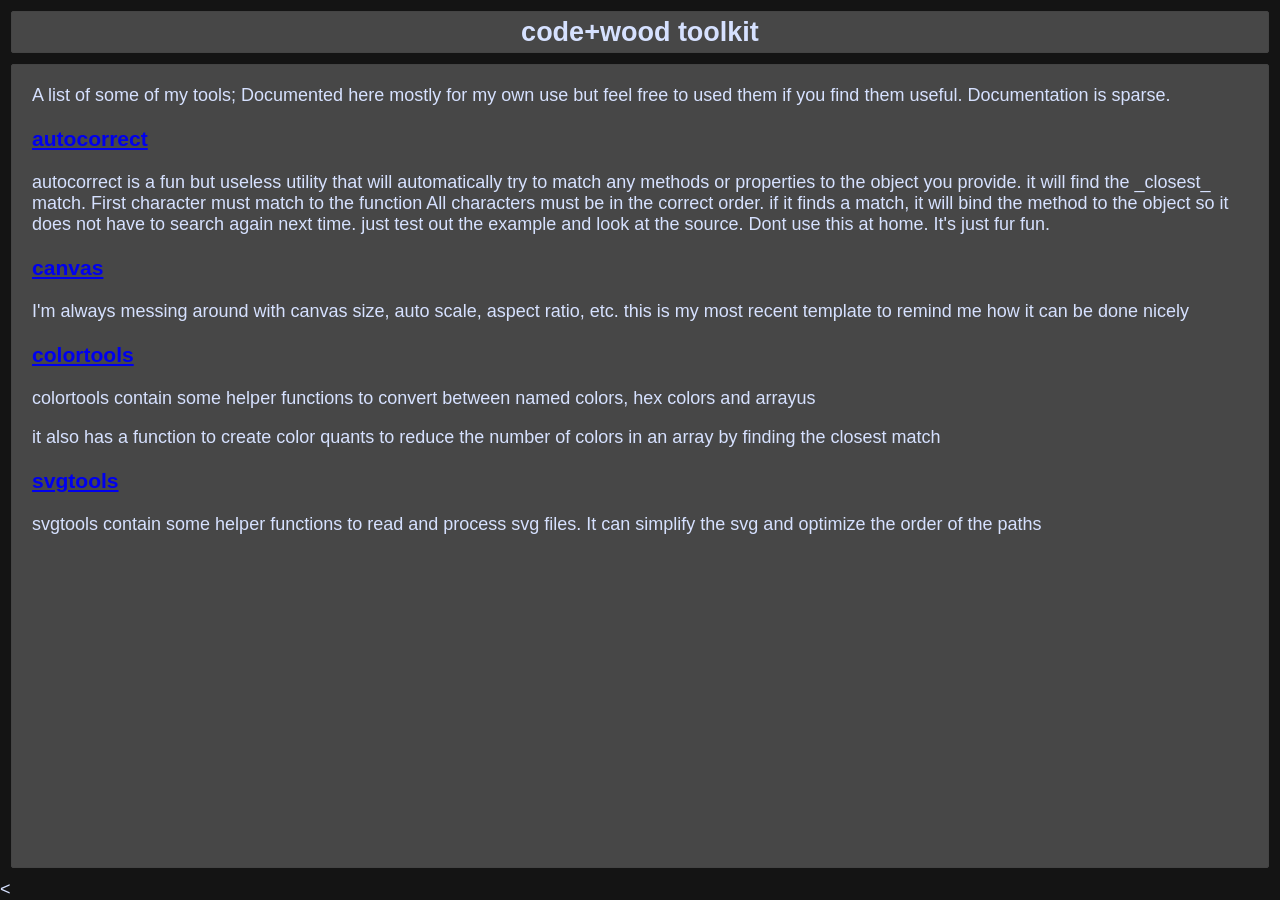
<file: index.html>
<!DOCTYPE html>
<html lang="en">

<head>
    <meta charset="UTF-8">
    <meta name="viewport" content="width=device-width, initial-scale=1.0">
    <title>code+wood toolkit</title>
    <style>
        html,
        body {
            margin: 0;
            font-family: Verdana, Geneva, Tahoma, sans-serif;
            font-size: large;
            background-color: rgb(20, 20, 20);
            color: rgb(214, 225, 255);
            /* Remove default margin */
        }

        .pane {
            /* This is the class for the panes */
            background-color: rgb(71, 71, 71);
            margin: 11px;
            border: 1px solid #444;
            image-rendering: pixelated;   /* For pixelated rendering */
            border-radius: 2px;
        }

        /*  flex styles  -------------------------------------------------------------------------------- */
        .flex-row {
            /* apply this to containers that contains elements that should be in a row */
            display: flex;
            flex-direction: row;
        }

        .flex-col {
            /* apply this to containers that contains elements that should be in a column */
            display: flex;
            flex-direction: column;
        }

        .flex {
            /* apply this to containers that should grow to fill the available space */
            flex-grow: 1;
        }

        .fix {
            /* apply this to containers that should not grow */
            flex-shrink: 0;
            flex-grow: 0;
        }

        /*    -------------------------------------------------------------------------------- */

        .main {
            /* this is the main container */
            height: 100vh;
        }

        .menuarea {
            /* this is the menu container */
            margin-left: 0;
            width: 500px;
        }

        .container {
            /* this is the container for the canvas and the menu */
            width: 10px;
            height: 100%;
        }

        .title {
            /* this is the title bar */
            align-items: center;
            justify-content: center;
            overflow: hidden;
            height: 40px;
            margin-bottom: 0px;
        }

        .text {            
            height: 100px;
            /* this  basically sets the minimum height  if you leave it out, the canvas will be the default height */
            object-fit: contain; /* this will make the canvas fit the container */            
            padding:20px;
        }
    </style>
</head>

<body>
    <div class="main flex-row">
        <div class="container flex-col flex">
            <div id="button-bar" class="pane title flex-row">
                <h2>code+wood toolkit</h2>
            </div>
            <div id="myCanvas" class="pane  flex text">
                 A list of some of my tools;   Documented here mostly for my own use but feel free to used them if you find them useful.
                 Documentation is sparse.

                <h3><a href="./examples/autocorrect.html">autocorrect</a></h3>
                <p>autocorrect is a fun but useless utility that will automatically try to match any methods or properties to the object you provide. it will find the _closest_ match.  First character must match to the function All characters must be in the correct order. if it finds a match, it will bind the method to the object so it does not have to search again next time.
                just test out the example and look at the source.   Dont use this at home.  It's just fur fun. 

                <h3><a href="./examples/canvas.html">canvas</a></h3>
                <p>I'm always messing around with canvas size, auto scale, aspect ratio, etc.  this is my most recent template to remind me how it can be done nicely</p>

                <h3><a href="./examples/colortools.html">colortools</a></h3>
                <p>colortools contain some helper functions  to convert between named colors, hex colors and arrayus</p>
                <p>it also has a function to create color quants to reduce the number of colors in an array by finding the closest match</p>

                <h3><a href="./examples/svgtools.html">svgtools</a></h3>
                <p>svgtools contain some helper functions to read and process svg files.  It can simplify the svg and optimize the order of the paths</p>




            </div>
<



        </div>
        
    </div>


    
</body>

</html>
</file>
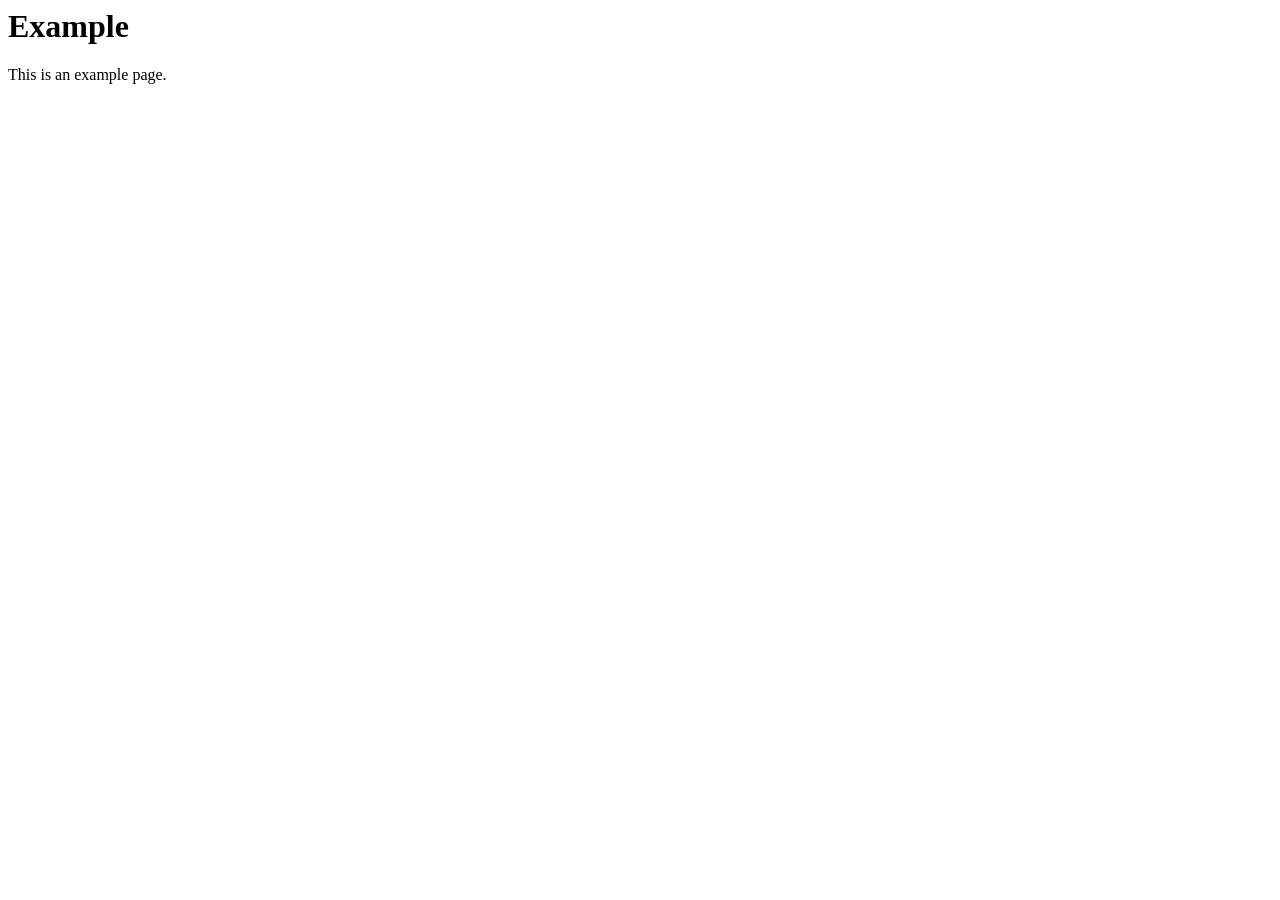
<file: arraytools_examples.htm>
<html>

<head>

</head>

<body>
    <h1>Example</h1>
    <p>This is an example page.</p>
    <script type="module">
        import { L, LOOP } from './utilities/arraytools.js'
        LOOP(4,i=>console.log("LOOP",i))   
        let arr = L(5, i => 10 * i) // loop and fill array
        console.log(arr)
        console.log(arr.xy)
        console.log(arr.L)
        console.log(arr.add(arr).mul(3))

    </script>

</body>

</html>
</file>
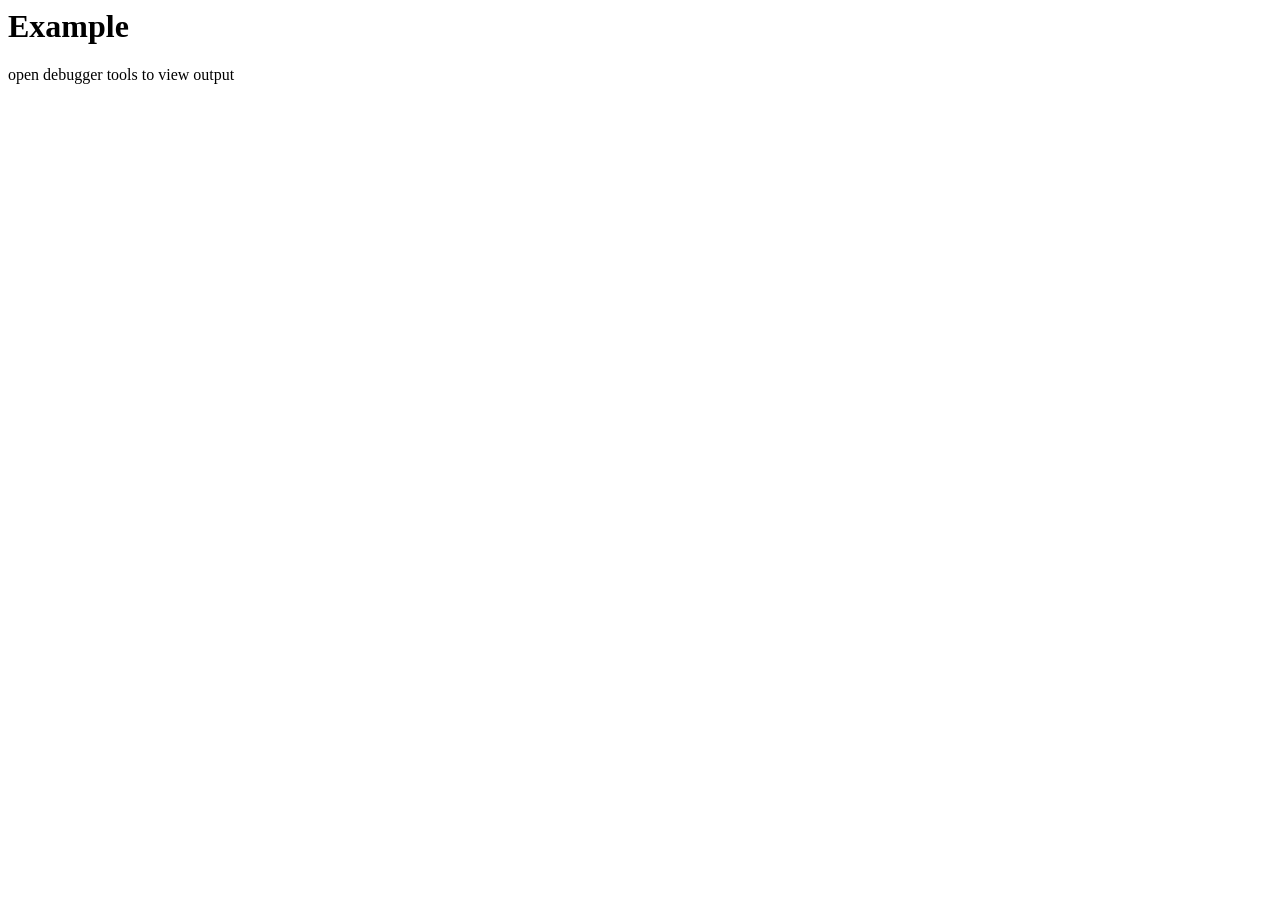
<file: examples/arraytools.htm>
<html>

<head>

</head>

<body>
    <h1>Example</h1>
    <p>open debugger tools to view output</p>
    <script type="module">
        
        import { L, LOOP } from '../utilities/arraytools.js'
        LOOP(4,i=>console.log("LOOP",i))   
        let arr = L(5, i => 10 * i) // loop and fill array
        console.log(arr)
        console.log(arr.xy)
        console.log(arr.L)
        console.log(arr.add(arr).mul(3))


        arr.mip(i=>i*i)
        console.log(arr)

    </script>

</body>

</html>
</file>
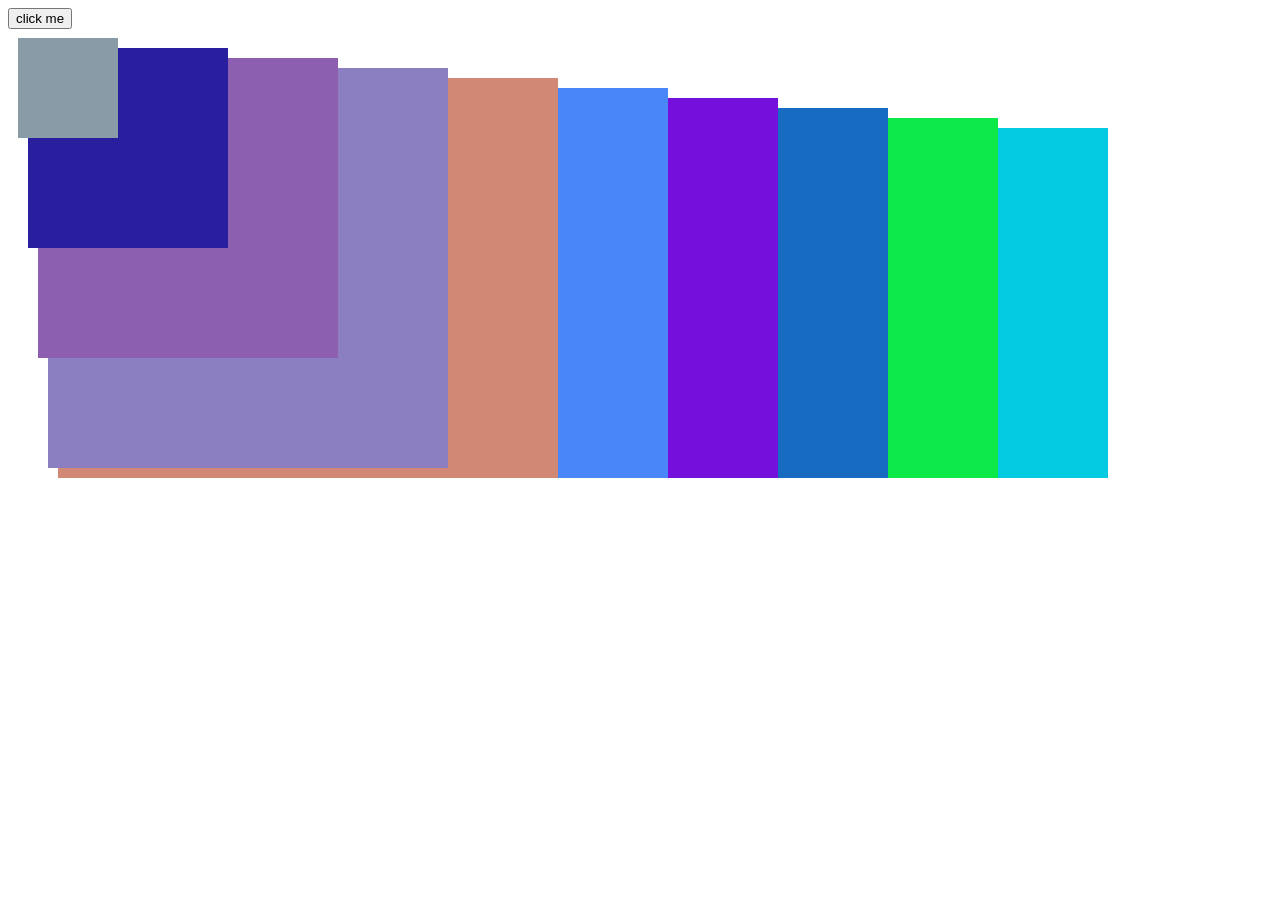
<file: examples/autocorrect.html>
<html>

<head></head>

<body>
    <div id="buttons" style="height: 20px;"></div>
    <canvas id="canvas"></canvas>
    <script type="module">

        import { AUTOCORRECT as A } from '../utilities/autocorrect.js';
        // AUTOCORRECT will automatically try to match any methods or properties to the object you provide. it will find the _closest_ match.  First character must match to the function All characters must be in the correct order.
        // if it finds a match, it will bind the method to the object so it does not have to search again next time.
        // properties are not bound to the original object, they will be matched every time. so that's slow
        // this is more for fun than anyting else. it's pretty risky ; changes in javascript may cause your shortened function to match to a different method.
        //
        // examples:
        //
        let w = A(window),
            d = A(document),
            c = A(d.qS("#canvas")),         // qS-> querySelector
            ctx = A(c.g("2d")),             // g-> getContext
            R = w.Mh.random                     // Mh-> Math

        c.w = w.iW                              // w-> width, iw-> innerwidth
        c.h = w.iH / 2;                         //  h-> height, iw-> innerHeight
        let
            b = d.crl('button'),                     // creating button, crl-> createElement   
            b1 = A(b),                               // add autocorrect to button     
            nt = A(d.qS("#buttons"))                 // qS-> querySelector
        b1.iL = 'click me'                           // iL-> innerHTML
        b1.aEL('click', _ => w.alt('clicked'))       // aEL-> addEventListener; alt-> alert
        nt.apC(b)                                    // apC-> appendChild.  cannot use appendCHild on b1 as b1 is a proxy of b

        let i = 10, loop = _ => {
            ctx.fS = `rgba(${R() * 255},${R() * 255},${R() * 255},1)`   //  fs-> fillStyle            
            ctx.fR(10 * i, 10 * i, 100 * i, 100 * i),                   //  fR-> fillRect
                (i--) && w.rAF(loop)                                    //  requestAnimationFrame
        }
        loop()


    </script>

</body>

</html>
</file>
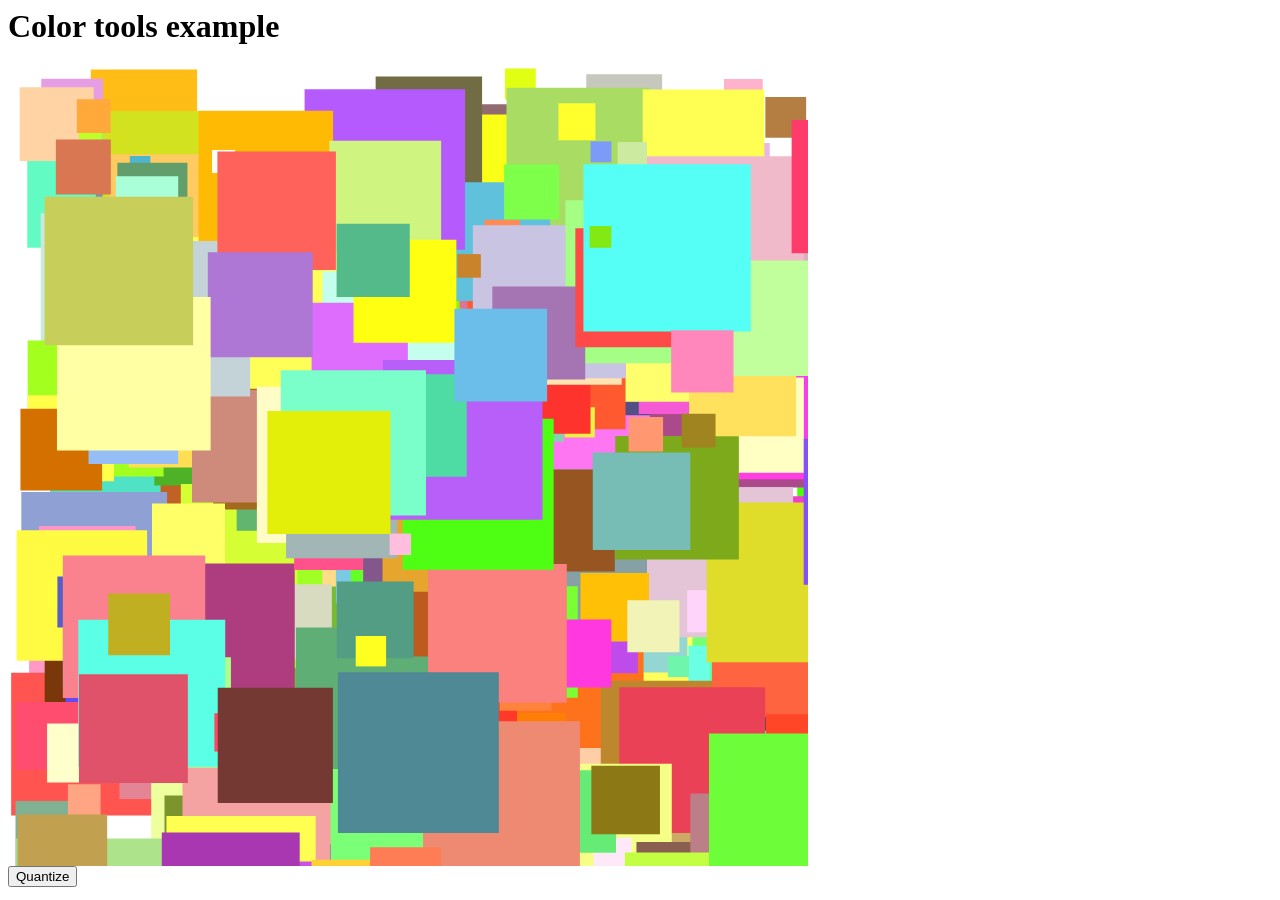
<file: examples/colortools.htm>
<html>

<head>
    <title>Color Tools</title>
</head>

<body>
    <h1>Color tools example</h1>
    <canvas id="canvas" width="800" height="800" style="width:800px;height:800px;"></canvas>
    <div>
        <button id="color1">Quantize</button>
    </div>
</body>


<script type="module">
    import * as COLORTOOLS from "../utilities/colortools.js";


    let d1 = document.querySelector("#color1");


    let names = "azure,red,green,pink,beige".split(",");

    names.map(n => {
        let hex = COLORTOOLS.toHEXcolor(n);
        let rgb = COLORTOOLS.h2a(hex);
        console.log(n, hex, rgb.mul(255), rgb.r, rgb.g, rgb.b);
    })

    let rects = []

    for (let i = 0; i < 400; i++) {
        let x = Math.random() * 800;
        let y = Math.random() * 800;
        let r = Math.random() * 150+20;
        let color = COLORTOOLS.a2h([Math.random()+.3, Math.random()+.2, Math.random()].mul(255));
        rects.push({ x, y, r, color })
    }


    let ctx = document.querySelector("#canvas").getContext("2d");

    rects.map(r => {
        ctx.beginPath();
        ctx.fillStyle = r.color;
        ctx.rect(r.x, r.y, r.r, r.r);
        ctx.fill();
    })

    document.querySelector("#color1").addEventListener("click", () => {
        let colorQuants = COLORTOOLS.getColorQuants(rects, 4, i => rects[i].color)
        console.log(colorQuants)
        rects.map((r, i) => {
            ctx.beginPath();
            ctx.fillStyle = COLORTOOLS.getClosestColor(r.color, colorQuants);
            ctx.rect(r.x, r.y, r.r, r.r);
            ctx.fill();
        })
    })

    // create rectangle array











</script>

</html>
</file>
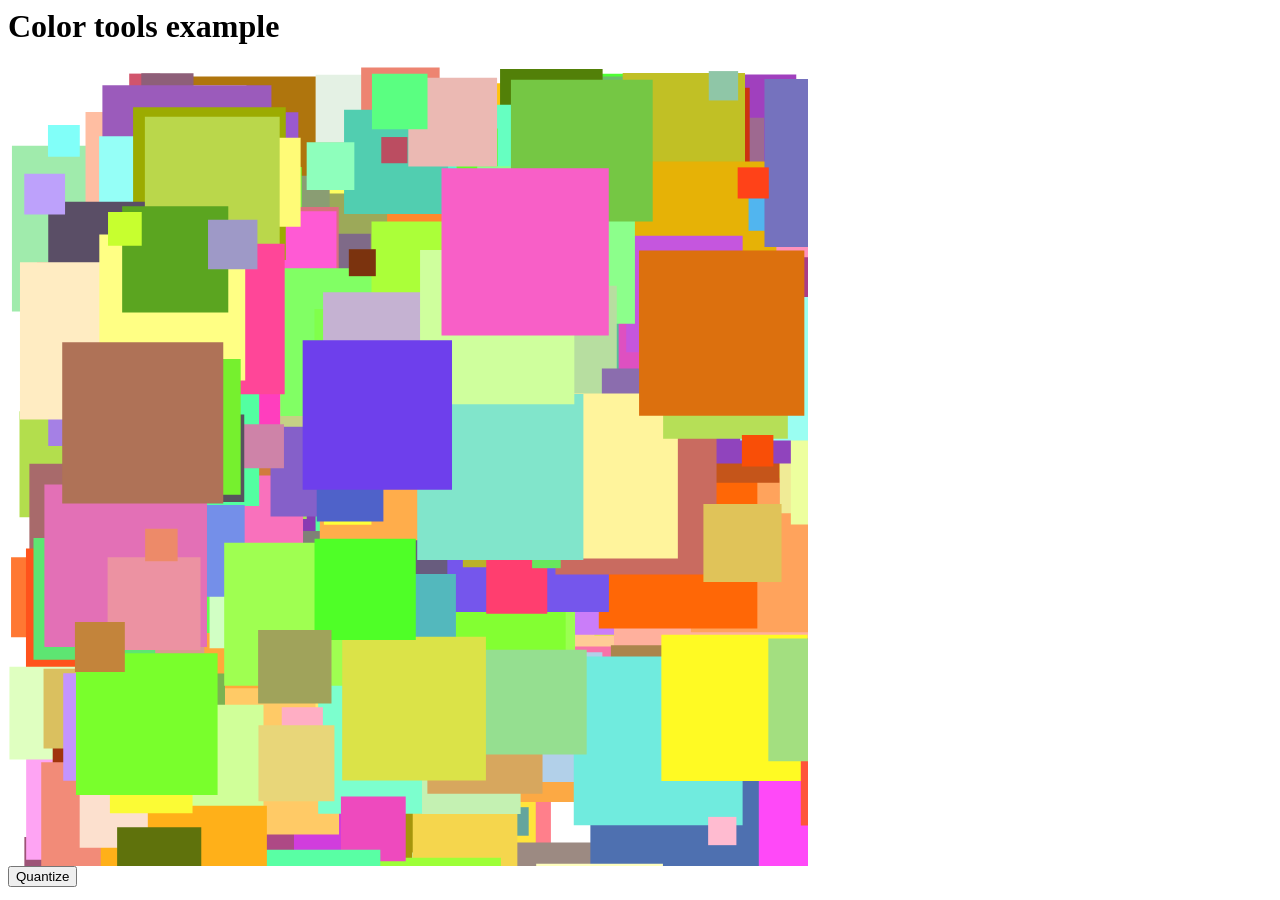
<file: examples/colortoolsold.html>
<html>

<head>
    <title>Color Tools</title>
</head>

<body>
    <h1>Color tools example</h1>
    <canvas id="canvas" width="800" height="800" style="width:800px;height:800px;"></canvas>
    <div>
        <button id="color1">Quantize</button>
    </div>
</body>


<script type="module">
    import * as COLORTOOLS from "../utilities/colortools.js";


    let d1 = document.querySelector("#color1");


    let names = "azure,red,green,pink,beige".split(",");

    names.map(n => {
        let hex = COLORTOOLS.toHEXcolor(n);
        let rgb = COLORTOOLS.h2a(hex);
        console.log(n, hex, rgb.mul(255), rgb.r, rgb.g, rgb.b);
    })

    let rects = []

    for (let i = 0; i < 400; i++) {
        let x = Math.random() * 800;
        let y = Math.random() * 800;
        let r = Math.random() * 150+20;
        let color = COLORTOOLS.a2h([Math.random()+.3, Math.random()+.2, Math.random()].mul(255));
        rects.push({ x, y, r, color })
    }


    let ctx = document.querySelector("#canvas").getContext("2d");

    rects.map(r => {
        ctx.beginPath();
        ctx.fillStyle = r.color;
        ctx.rect(r.x, r.y, r.r, r.r);
        ctx.fill();
    })

    document.querySelector("#color1").addEventListener("click", () => {
        let colorQuants = COLORTOOLS.getColorQuants(rects, Q.quants, i => rects[i].color)
        console.log(colorQuants)
        rects.map((r, i) => {
            ctx.beginPath();
            ctx.fillStyle = COLORTOOLS.getClosestColor(r.color, colorQuants);
            ctx.rect(r.x, r.y, r.r, r.r);
            ctx.fill();
        })
    })

    // create rectangle array











</script>

</html>
</file>
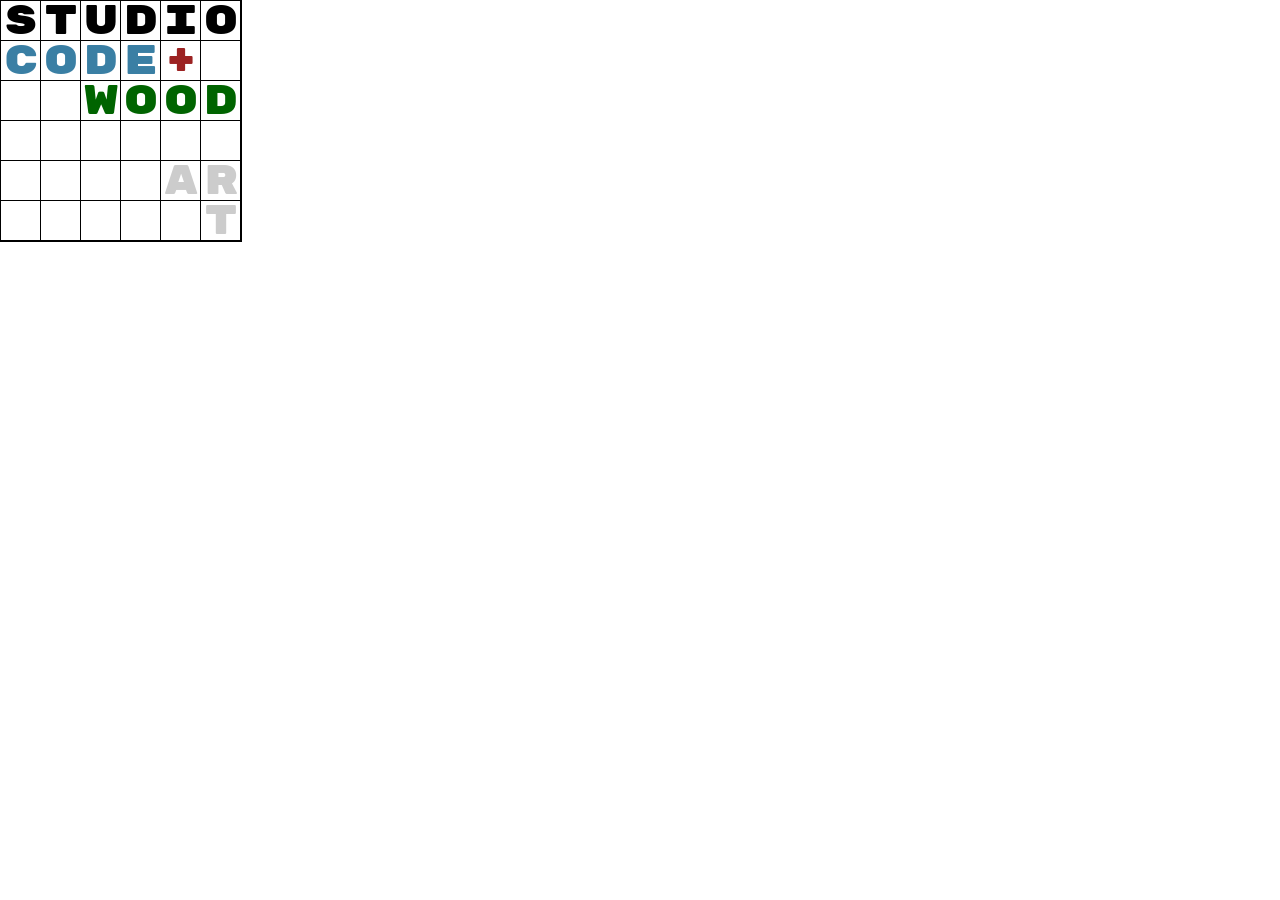
<file: examples/studio.html>
<!DOCTYPE html>
<html>
<head>
<link href="https://fonts.googleapis.com/css2?family=Rubik+Mono+One&family=Montserrat&display=swap" rel="stylesheet">
<style>body{margin:0;}</style>
</head>
<body>
<div id="myContainer"></div>
<script>
function drawHtmlGridText({
  rows=6,
  cols=6,
  cellSize=40,
  palette=["black"],
  text="",
  elementId="",
  fontFamily="Rubik Mono One" // switch here if you like: "Montserrat"
}){
  let e=document.getElementById(elementId);
  e.style.cssText=
    `display:grid;grid-template-columns:repeat(${cols},${cellSize}px);`+
    `width:${cols*cellSize}px;height:${rows*cellSize}px;`+
    `font-family:'${fontFamily}', sans-serif;font-size:${cellSize}px;text-align:center;`+
    `justify-items:center;align-items:center;position:relative;`+
    `border:1px solid black;`+
    `background:
     repeating-linear-gradient(to right,transparent,transparent ${cellSize-1}px,black ${cellSize-1}px,black ${cellSize}px),
     repeating-linear-gradient(to bottom,transparent,transparent ${cellSize-1}px,black ${cellSize-1}px,black ${cellSize}px);`;

  let r=0,c=0,col=palette[0];
  for(let i=0;i<text.length;i++){
    let h=text[i];
    if(h==='\\'){let idx=parseInt(text[++i],10);if(!isNaN(idx)&&idx<palette.length)col=palette[idx];continue;}
    if(c>=cols||h==='\n'){c=0;r++;if(r>=rows)break;}
    let d=document.createElement('div');
    d.style.display='flex';
    d.style.justifyContent='center';
    d.style.alignItems='center';
    d.style.width=cellSize+'px';
    d.style.height=cellSize+'px';
    if(h!==' '&&h!=='\n') { d.style.color=col; d.textContent=h; }
    e.appendChild(d);
    c++;
  }
}

// Example:
drawHtmlGridText({
  rows:6,
  cols:6,
  cellSize:40,
  palette:["black","#3a7fa4","#9C2222","#006400","#CCCCCC"],
  text:"STUDIO\\1CODE\\2+   \\3WOOD          \\4AR     T                  ",
    elementId:"myContainer",
  //fontFamily:"Century Gothic"
});
</script>
</body>
</html>
</file>
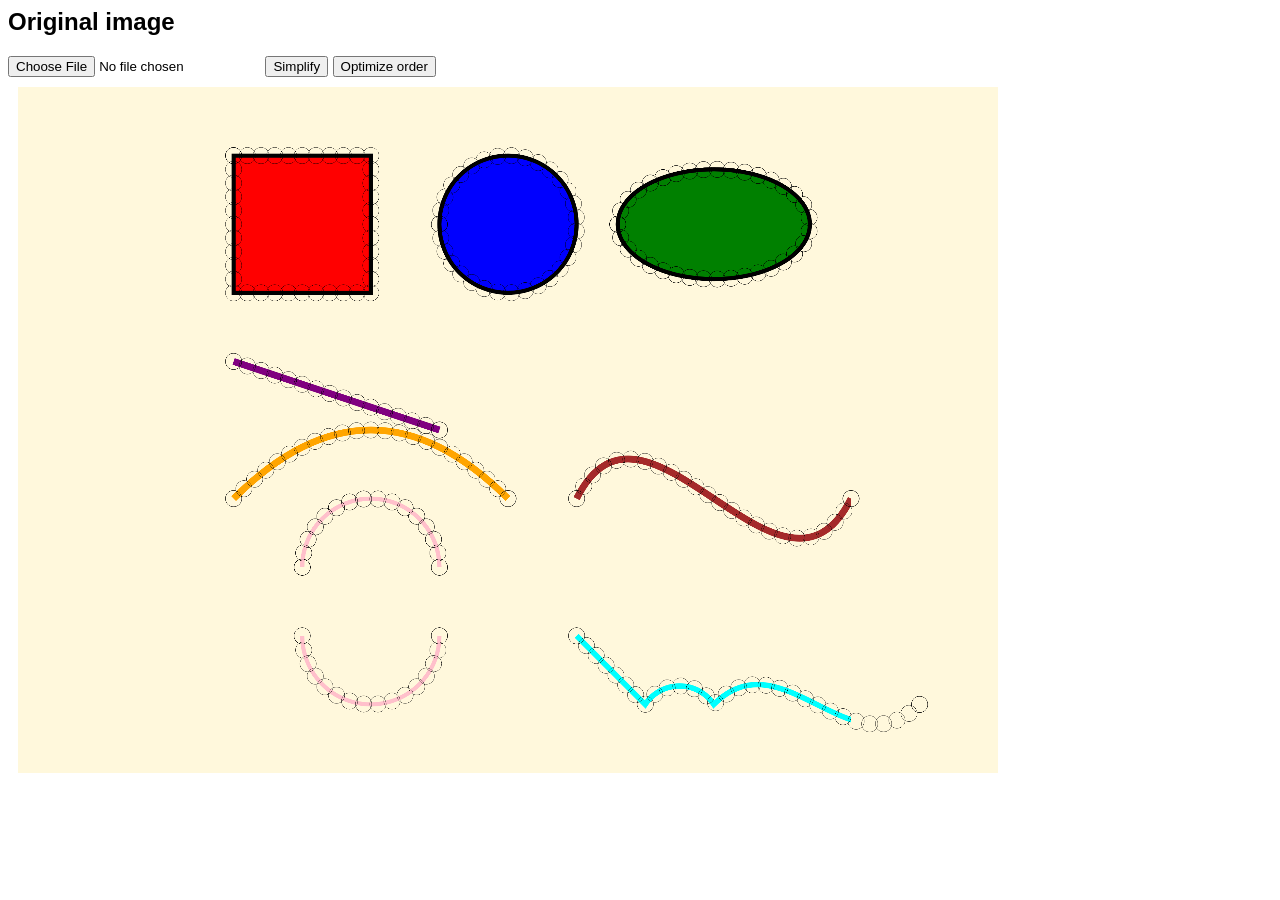
<file: examples/svgtools.htm>
<html>

<head>
</head>

<body style="font-family: Arial, Helvetica, sans-serif;">
    <h2> Original image</h2>

    <input type="file" id="fileInput" accept=".svg">
    <button id="simplify">Simplify</button>
    <button id="optimize">Optimize order</button>
 

    <div id="main">
        <canvas id="canvas" style=" margin:10px;  position: absolute; z-index: -1; background-color:cornsilk;"></canvas>
        <canvas id="canvas2" style=" margin:10px;  position: absolute; z-index: 1;"></canvas>
    </div>

    <script type="module">

        import * as ARRAYTOOLS from '../utilities/arraytools.js'
        import { SVGTOOLS } from '../utilities/svgtools.js';
        import * as PATHTOOLS from '../utilities/pathtools.js';

        const canvas = document.querySelector("#canvas");
        const ctx = canvas.getContext('2d');
        const canvas2 = document.querySelector("#canvas2");
        const ctx2 = canvas2.getContext('2d');

        let Q = {
            page_height: 210,       // size in mm
            page_width: 300,        // size in mm
            canvasResolution: 10,     // scale factor for canvas in pixel/ mm 
            offsetX: 0,              // position of the drawing within the canvas
            offsetY: 0,              // position of the drawing within the canvas
            scale: 1,                 // scale factor for the drawing. (1 = fit to canvas (if svg size is pixels) or 1mm = 1mm if svg size is in mm)
            maxdist: 10         // when converting paths to points, this is the point-to-point distance. 
        }

        new URLSearchParams(window.location.search).forEach((v, k) => Q[k] = v || 1);
        window.addEventListener("resize", _ => { SVGTOOLS.scaleCanvas(Q, canvas); SVGTOOLS.scaleCanvas(Q, canvas2) })

        let
            { min, max } = Math,
            Dictionary = {},       // for storing the objects
            obj = {},
            paths = [],         // containst an object with only the lines
            // ======================================================================================================================
            // read  the SVG
            readAndProcessSVG = file => {
                const reader = new FileReader();
                reader.onload = function (e) {
                    const svgstring = e.target.result;
                    processSVG(svgstring);
                };

                if (typeof file === 'string') {
                    fetch(file)
                        .then(response => response.text())
                        .then(svgstring => {
                            processSVG(svgstring);
                        });
                } else {
                    reader.readAsText(file);
                }
            },
            // ======================================================================================================================
            drawObjects = (paths, drawCircles = true, drawNonMoving = false) => {
                if (drawNonMoving) ctx2.beginPath();
                paths.forEach(path => {
                    if (drawCircles) {
                        path.points.forEach(p1 => {
                            let p = SVGTOOLS.worldToCanvas(p1)
                            ctx2.beginPath();
                            ctx2.arc(p.x, p.y, 25, 0, 2 * Math.PI);
                            ctx2.stroke();
                        });
                        ctx2.stroke();

                        return;
                    }
                    ctx2.strokeStyle = "black";
                    ctx2.lineWidth = 5;
                    //      ctx2.setLineDash([20, 20]);                    
                    path.points.forEach((p1, i) => {
                        let p = SVGTOOLS.worldToCanvas(p1)
                        if (i === 0) {
                            if (drawNonMoving)
                                ctx2.lineTo(...p);
                            else {
                                ctx2.beginPath();
                                ctx2.moveTo(...p);
                            }
                        }
                        else
                            ctx2.lineTo(...p);
                    });
                    if (!drawNonMoving) ctx2.stroke();


                })
                if (drawNonMoving) ctx2.stroke();

            },


            // ======================================================================================================================
            processSVG = async svgstring => {
                obj = {};  // clear the object
                Dictionary = {}; // clear the dictionary
                SVGTOOLS.scaleCanvas(Q, canvas);
                SVGTOOLS.scaleCanvas(Q, canvas2);

                // convert the string to a document object
                console.log(`SVG string: ${svgstring.length} characters`)
                let SVGDoc = SVGTOOLS.SVG2Doc(svgstring);

                // convert the document object to an object
                obj = SVGTOOLS.svgToObject(SVGDoc, Dictionary);
                console.log(`Converted the svg to an object.`, obj)

                // convert the object to paths                
                obj = SVGTOOLS.convertToPaths(obj);
                console.log(`Converted the drawing elements.`, obj)

                // draw the svg object on the canvas and get the size parametres                
                await SVGTOOLS.drawSVGtoCanvas(SVGTOOLS.objectToSvg(obj), ctx, Q);
                console.log("Size parameters: ", SVGTOOLS.imageSize)

                // convert the paths to lines. these are stored in the object but also in the dictionary for easier access
                SVGTOOLS.addPointArrays(obj, Dictionary, Q.maxdist);
                paths = SVGTOOLS.convertToPathArray(Dictionary);

                // draw the lines as circles
                ctx2.clearRect(0, 0, canvas2.width, canvas2.height);
                drawObjects(paths, true, false)
            }



        document.querySelector("#fileInput").addEventListener("change", (e) => readAndProcessSVG(e.target.files[0]))

        document.querySelector("#simplify").addEventListener("click", () => {
            console.log("Reduce the number of points")
            SVGTOOLS.simplifyLines(Dictionary, .1)
            paths = SVGTOOLS.convertToPathArray(Dictionary);
            ctx2.clearRect(0, 0, canvas2.width, canvas2.height);
            drawObjects(paths, true, false)

        })

        let optim = 0;
        document.querySelector("#optimize").addEventListener("click", () => {
            if (optim > 0) {
                console.log("Optimize the lines")
                paths= PATHTOOLS.minimizeMovingDistanceQuick (paths,  [0, 0])            
            }            
            optim++
            ctx2.clearRect(0, 0, canvas2.width, canvas2.height);
            drawObjects(paths, false, true)


        })

        

        readAndProcessSVG("./test.svg")




    </script>












</body>


</html>
</file>
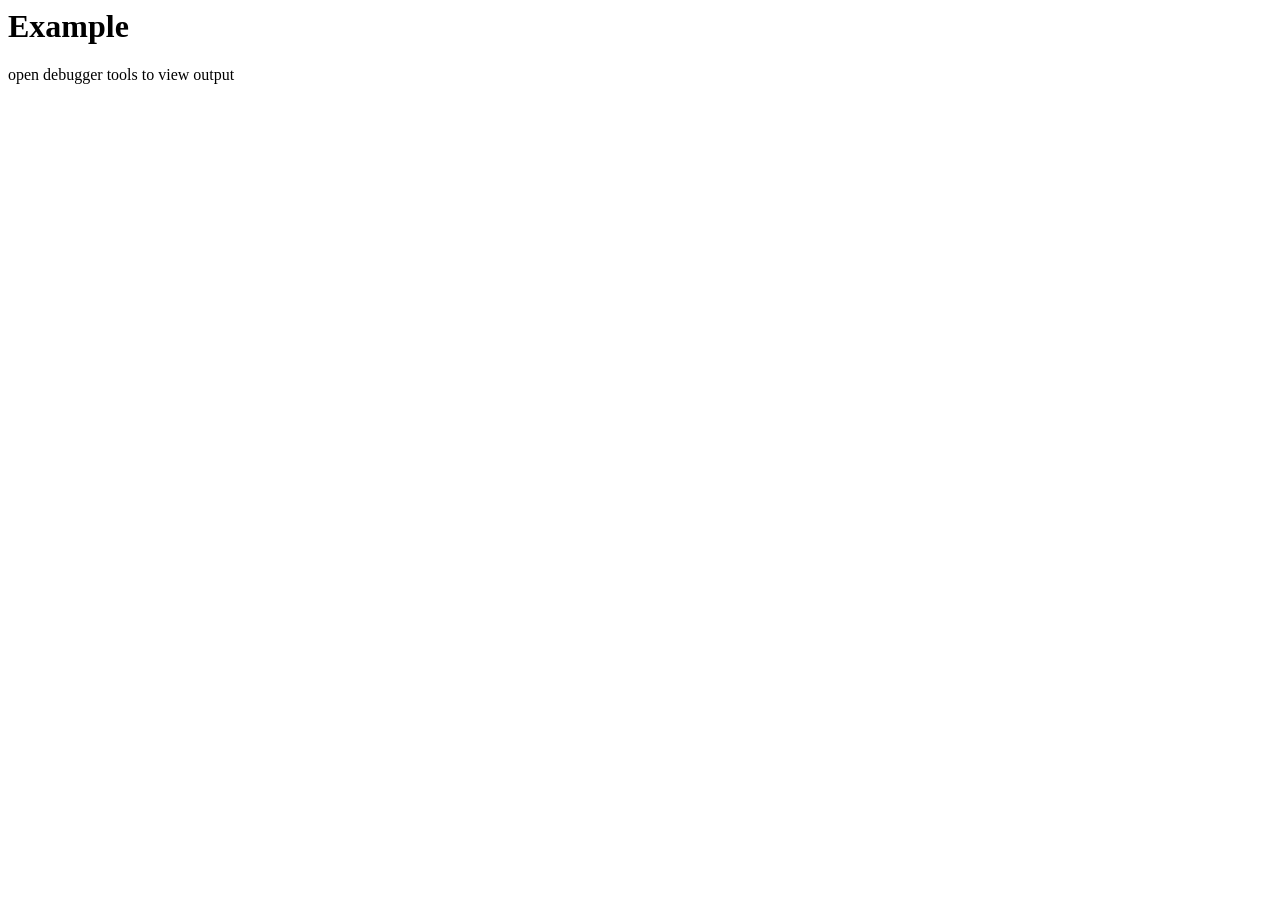
<file: utilities/example.htm>
<html>

<head>

</head>

<body>
    <h1>Example</h1>
    <p>open debugger tools to view output</p>
    <script type="module">
        
        import { L, LOOP } from './arraytools.js'
        LOOP(4,i=>console.log("LOOP",i))   
        let arr = L(5, i => 10 * i) // loop and fill array
        console.log(arr)
        console.log(arr.xy)
        console.log(arr.L)
        console.log(arr.add(arr).mul(3))


        arr.mip(i=>i*i)
        console.log(arr)

    </script>

</body>

</html>
</file>
